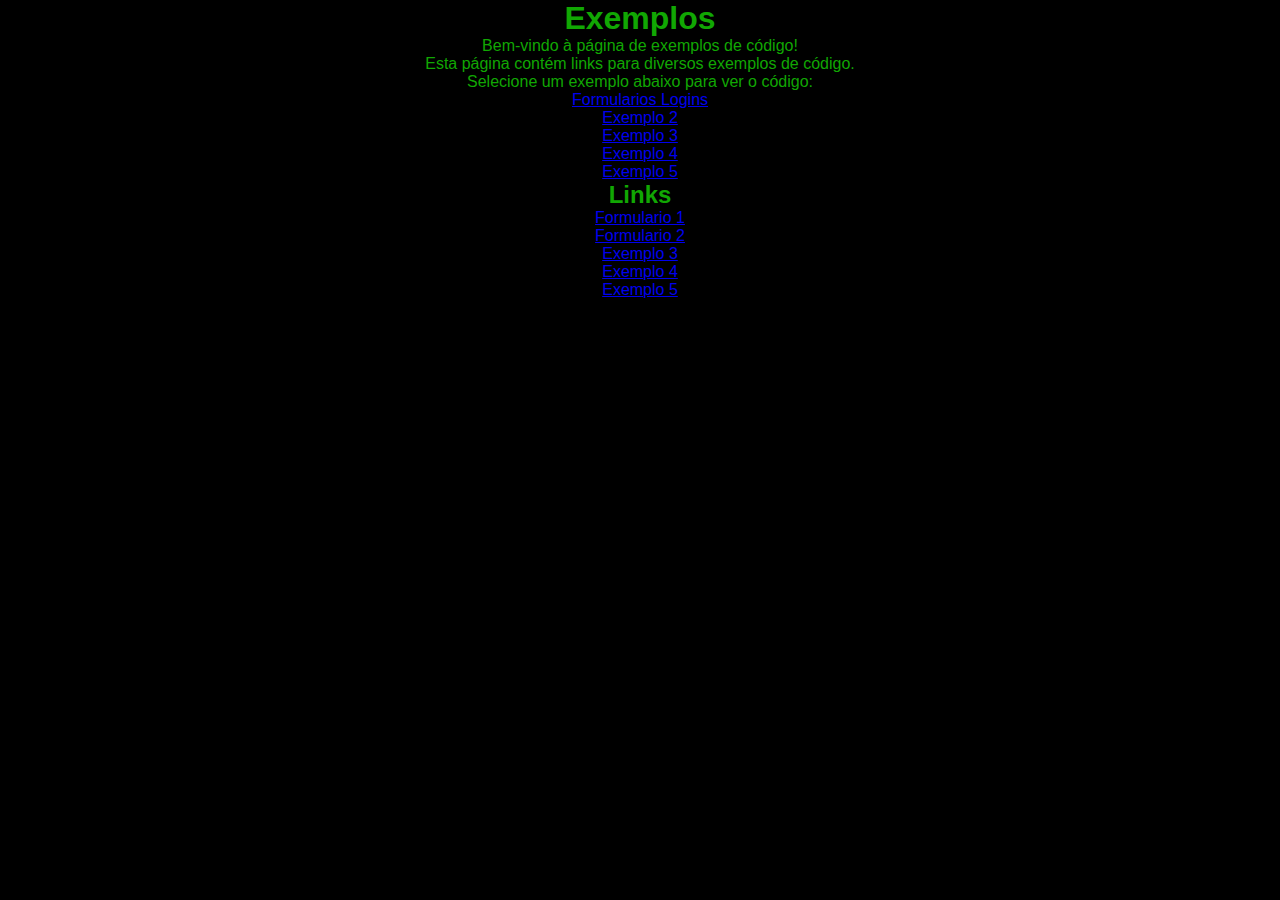
<file: index.html>
<!DOCTYPE html>
<html lang="pt-br">
<head>
    <meta charset="UTF-8">
    <meta name="viewport" content="width=device-width, initial-scale=1.0">
    <link rel="stylesheet" href="style.css">
    <title>Exemplos</title>
</head>
<body>
    <h1>Exemplos</h1>
    <p>Bem-vindo à página de exemplos de código!</p>
    <p>Esta página contém links para diversos exemplos de código.</p>
    <p>Selecione um exemplo abaixo para ver o código:</p>
    
    <ul>
        <li><a href="https://www.brasilcode.com.br/30-formularios-de-login-html5-e-css3-gratuitos/">Formularios Logins</a></li>
        <li><a href="exemplo2.html">Exemplo 2</a></li>
        <li><a href="exemplo3.html">Exemplo 3</a></li>
        <li><a href="exemplo4.html">Exemplo 4</a></li>
        <li><a href="exemplo5.html">Exemplo 5</a></li>
    </ul>
    <h2>Links</h2>
    <ul>
        <li><a href="./formularios/formulario1.html">Formulario 1</a></li>
        <li><a href="./formularios/formulario2.html">Formulario 2</a></li>
        <li><a href="exemplo3.html">Exemplo 3</a></li>
        <li><a href="exemplo4.html">Exemplo 4</a></li>
        <li><a href="exemplo5.html">Exemplo 5</a></li>
    </ul>
</body>
</html>
</file>
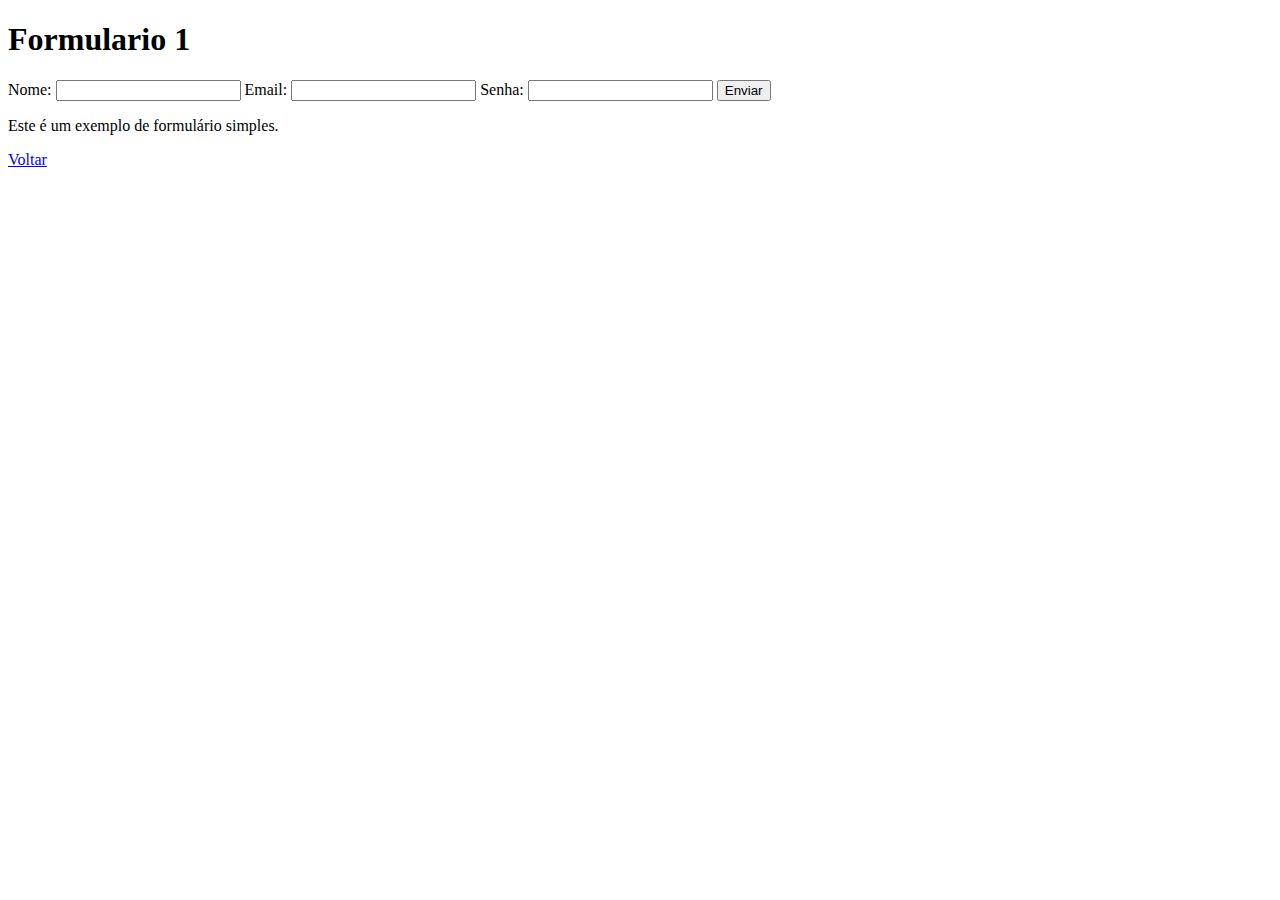
<file: formularios/formulario1.html>
<!DOCTYPE html>
<html lang="pt-br">
<head>
    <meta charset="UTF-8">
    <meta name="viewport" content="width=device-width, initial-scale=1.0">
    <title>Formulario 1</title>
</head>
<body>
    <h1>Formulario 1</h1>
    <form action="#" method="post">
        <label for="nome">Nome:</label>
        <input type="text" id="nome" name="nome" required>
        
        <label for="email">Email:</label>
        <input type="email" id="email" name="email" required>
        
        <label for="senha">Senha:</label>
        <input type="password" id="senha" name="senha" required>
        
        <button type="submit">Enviar</button>
    </form>
    <p>Este é um exemplo de formulário simples.</p>
   


    <a href="../index.html">Voltar</a>
</body>
</html>
</file>
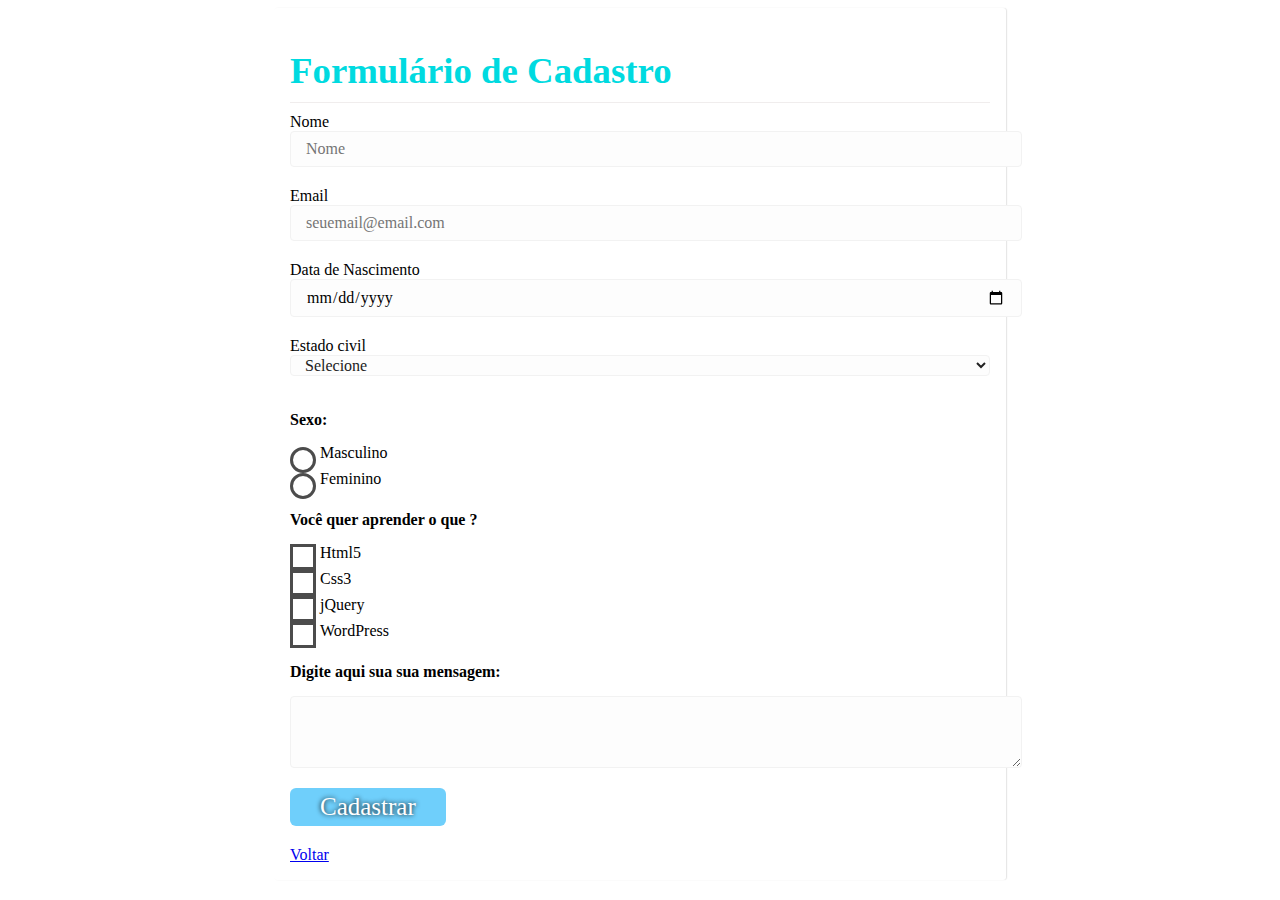
<file: formularios/formulario2.html>
<!DOCTYPE html>
<html lang="en">
<head>
    <meta charset="UTF-8">
    <meta name="viewport" content="width=device-width, initial-scale=1.0">
    <link rel="stylesheet" href="form2.css">
    <title>Formulario 2</title>
</head>
<body>
        <div class="container_form">

            <h1>Formulário de Cadastro</h1>

            <form class="form" action="#" method="post">
                
                <div class="form_grupo">
                    <label for="nome" class="form_label">Nome</label>
                    <input type="text" name="nome" class="form_input" id="nome" placeholder="Nome" required>
                </div>
                
                <div class="form_grupo">
                    <label for="e-mail" class="form_label">Email</label>
                    <input type="email" name="email" class="form_input" id="email" placeholder="seuemail@email.com" required>
                </div>
                
                <div class="form_grupo">
                    <label for="datanascimento" class="form_label">Data de Nascimento</label>
                    <input type="date" name="datanascimento" class="form_input" id="datanascimento" placeholder="Data de Nascimento" required>
                </div>        

                <div class="form_grupo">
                    
                    <label for="estadocivil" class="text">Estado civil</label>
                    <select name="estadocivil" class="dropdown" required>
                        
                        <option selected disabled class="form_select_option" value="">Selecione</option>
                        <option value="Solteiro" class="form_select_option">Solteiro(a)</option>
                        <option value="Casado" class="form_select_option">Casado(a) </option>
                        <option value="Divorciado" class="form_select_option">Divorciado(a)</option>                    
                        <option value="Viúvo" class="form_select_option">Viúvo(a)</option>                    
                    
                    </select>

                </div>

                <div class="form_grupo">

                    <span class="legenda">Sexo:</span>
                    
                    <div class="radio-btn">
                        <input type="radio" class="form_new_input" id="masculino" name="sexo" value="Masculino" required="required">
                        <label for="masculino" class="radio_label form_label"> <span class="radio_new_btn"></span> Masculino</label>
                    </div>

                    <div class="radio-btn">
                        <input type="radio" class="form_new_input" id="feminino" name="sexo" value="Feminino" required="required">
                        <label for="feminino" class="radio_label form_label"> <span class="radio_new_btn"></span> Feminino</label>
                    </div>

                </div>
              

                <div class="form_grupo">

                    <span class="legenda">Você quer aprender o que ?</span>

                    <div class="check-btn">
                        <input type="checkbox" class="form_new_input" id="html5" name="aprender" value="html5">
                        <label for="html5" class="form_label check_label"> <span class="check_new_btn"></span> Html5</label>
                    </div>

                    <div class="check-btn">
                        <input type="checkbox" class="form_new_input" id="css3" name="aprender" value="css3">
                        <label for="css3" class="form_label check_label"><span class="check_new_btn"></span> Css3</label>
                    </div>

                    <div class="check-btn">
                        <input type="checkbox" class="form_new_input" id="jquery" name="aprender" value="jquery">
                        <label for="jquery" class="form_label check_label"><span class="check_new_btn"></span> jQuery</label>
                    </div>

                    <div class="check-btn">
                        <input type="checkbox" class="form_new_input" id="wordpress" name="aprender" value="wordpress">
                        <label for="wordpress" class="form_label check_label"><span class="check_new_btn"></span> WordPress</label>
                    </div>
                    

                    <div class="form_message">
                        
                        <label for="message" class="form_message_label"> Digite aqui sua sua mensagem:</label>
                        <textarea name="mensagem" id="message" cols="30" rows="3" class="form_input message_input" required></textarea>

                    </div>

                    <div class="submit">

                      <input type="hidden" name="acao" value="enviar">
                      <button type="submit" name="Submit" class="submit_btn" >Cadastrar</button>
                    
                    </div>
            </form>

    </div><!--container_form-->
    <a href="../index.html">Voltar</a>
</body>
</html>
</file>
<file: style.css>
*{
    margin: 0;
    padding: 0;
    box-sizing: border-box;
}
body {
    font-family: Arial, sans-serif;
    background-color: #000000;
    color: #11a703;
    text-align: center;
}
nav {
    background-color: #111;
    padding: 10px;
    flex-direction: flex;
</file>
<file: formularios/form2.css>
.container_form {

    width: 700px;
    margin: auto;
    display: flex;
    flex-direction: column;
    background:#ffffff; 
    box-shadow: 1px 0px 1.2px 0px #e3e3e3; 
    border-radius:3px; 
    padding:1em;

}

.container_form h1 {
    
    font-family:'open_sansregular';
    font-size: 2.3em;
    color: #00dae0;
    border-bottom: 1px #f0eded solid;
    margin-bottom: 10px;
    padding-bottom: 10px;

}

.form_grupo {
    width: 90%;
    margin: 0 auto;
    margin-bottom: 30px;
    position: relative;
}

.form_grupo .legenda { 

    width: 100%;
    float: left;
    margin-top: 15px;
    margin-bottom: 15px;
    font-weight: bold;
}

/* SUBMIT */

.submit { width:100%; float:left; }

.submit_btn {

    float: left;
    display: block;
    padding: 5px 30px;
    border: none;
    outline: none;
    background-color: #6fcffb;
    color: #fff;
    text-shadow: 0 0 5px rgb(0, 0, 0);
    font-family: inherit;
    font-size: 25px;
    font-family:'open_sansregular';
    border-radius: 6px;
    margin: 20px auto;
    cursor: pointer;
    transition: all 0.3s;
}

.submit_btn:hover {

    background-color: #444444;
    transform: scale(1.03);

}

.dropdown {
    display: block;
    margin: 0 auto;
    font-size: 16px;
    font-family: inherit;
    color: #222222;
    border-radius: 4px;
    border: 1px #f2f2f2 solid;
    background: #fdfdfd;
    outline: none;
    padding-left: 10px;
    width: 100%;
}

.form_new_input {
    display: none;
}

.radio_label,
.check_label {

    float: left;
    width: 100%;
    padding-left: 30px;
    cursor: pointer;
    margin-bottom: 8px;

}


.radio_new_btn {

    position: absolute;
    left: 0;
    transform: translateY(3px);
    height: 20px;
    width: 20px;
    border-radius: 50%;
    border: 0.2em solid #4c4c4c;

}

.radio_new_btn::after {

    content: "";
    position: absolute;
    left: 50%;
    top: 50%;
    transform: translate(-50%, -50%);
    width: 8px;
    height: 8px;
    border-radius: 50%;
    background-color: #6fcffb;
    visibility: hidden;

}

.check_new_btn {

    position: absolute;
    left: 0;
    height: 20px;
    width: 20px;
    border: 0.2em solid #4c4c4c;

}

.check_new_btn::after {

    content: "";
    height: 8px;
    width: 8px;
    position: absolute;
    top: 50%;
    left: 50%;
    transform: translate(-50%, -50%);
    background-color: #6fcffb;
    visibility: hidden;

}

.form_new_input:checked ~ .radio_label .radio_new_btn::after,
.form_new_input:checked ~ .check_label .check_new_btn::after {
 
    visibility: visible;
}

.form_new_input:checked ~ .radio_label,
.form_new_input:checked ~ .check_label {
    color: #6fcffb;
}


.form_grupo {

    width: 100%;
    margin-bottom: 20px;
    position: relative;

}

.form_input {

    font-size: 16px;
    font-family: inherit;
    padding: 8px 15px;
    border-radius: 4px;
    border: 1px #f2f2f2 solid;
    background: #fdfdfd;
    outline: none;
    width: 100%;
    transition: all 0.3s;

}

.form_message,
.form_message .message_input {

    width: 100%;
    float:left;

}

.form_message_label {

    width: 100%;
    float: left;
    margin-top: 15px;
    margin-bottom: 15px;
    font-weight: bold;
    
}
</file>
